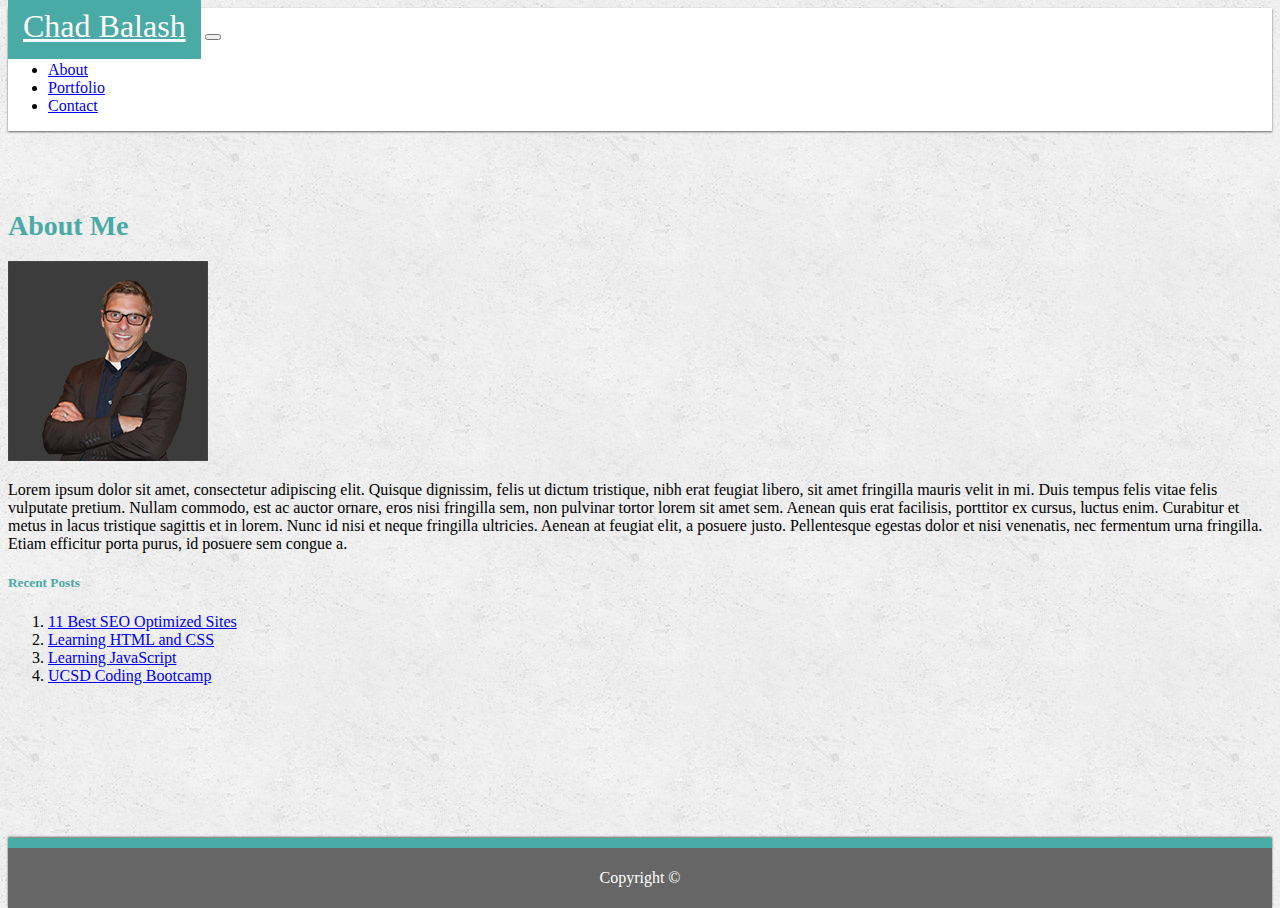
<file: index.html>
<!DOCTYPE html>
<html lang="en">

<head>
  <meta charset="utf-8" />
  <meta http-equiv="X-UA-Compatible" content="IE=edge">
  <title>About | Chad Balash</title>
  <meta name="viewport" content="width=device-width, initial-scale=1, shrink-to-fit=no">
  <link rel="stylesheet" href="https://stackpath.bootstrapcdn.com/bootstrap/4.1.1/css/bootstrap.min.css" integrity="sha384-WskhaSGFgHYWDcbwN70/dfYBj47jz9qbsMId/iRN3ewGhXQFZCSftd1LZCfmhktB"
    crossorigin="anonymous">
  <link rel="stylesheet" type="text/css" media="screen" href="./assests/css/styles.css" />
</head>

<body>
  <header class="header">
<!--Nav Start-->
      <nav class="navbar navbar-expand-md navbar-light container pb-0 pt-0">
        <a class="navbar-brand h1 font-weight-bold" href="index.html">Chad Balash</a>
        <button class="navbar-toggler" type="button" data-toggle="collapse" data-target="#navbarCollapse" aria-controls="navbarCollapse"
          aria-expanded="false" aria-label="Toggle navigation">
          <span class="navbar-toggler-icon"></span>
        </button>
        <div class="collapse navbar-collapse" id="navbarCollapse">
          <ul class="navbar-nav ml-auto">
            <li class="nav-item">
              <a class="nav-link" href="index.html">About</a>
            </li>
            <li class="nav-item">
              <a class="nav-link" href="portfolio.html">Portfolio</a>
            </li>
            <li class="nav-item">
              <a class="nav-link" href="contact.html">Contact</a>
            </li>     
          </ul>
        </div>
      </nav>
      <!--Nav End-->
  </header>
  <main class="container main">
    <div class="container">
      <div class="row">
        <div class="col-md-8 bg-white pt-2 mb-3">
          <div class="page-header bg-white border-bottom">
            <h1 class="section-title font-weight-bold">About Me</h1>
          </div>
          <div class="row">
            <div class="col-md-3 mt-3">
              <img src="./assests/images/portriat-chad.jpg" alt="Placeholder" class="img-thumbnail">
            </div>
            <div class="col-md-9 mt-3">
              <p>
                Lorem ipsum dolor sit amet, consectetur adipiscing elit. Quisque dignissim, felis ut dictum tristique, nibh erat feugiat
                libero, sit amet fringilla mauris velit in mi. Duis tempus felis vitae felis vulputate pretium. Nullam commodo,
                est ac auctor ornare, eros nisi fringilla sem, non pulvinar tortor lorem sit amet sem. Aenean quis erat facilisis,
                porttitor ex cursus, luctus enim. Curabitur et metus in lacus tristique sagittis et in lorem. Nunc id nisi
                et neque fringilla ultricies. Aenean at feugiat elit, a posuere justo. Pellentesque egestas dolor et nisi
                venenatis, nec fermentum urna fringilla. Etiam efficitur porta purus, id posuere sem congue a.
              </p>
            </div>
          </div>
        </div>
        <!--Sidebar-->
        <div class="col-md-4">
          <div class="card">
            <div class="card-body p-3">
              <h5 class="card-title font-weight-bold border-bottom pb-2">Recent Posts</h5>
              <p class="card-text">
                <ol>
                  <li><a class="nav-link p-0" href="#">11 Best SEO Optimized Sites</a></li>
                  <li><a class="nav-link p-0" href="#">Learning HTML and CSS</a></li>
                  <li><a class="nav-link p-0" href="#">Learning JavaScript</a></li>
                  <li><a class="nav-link p-0" href="#">UCSD Coding Bootcamp</a></li>
                </ol>
              </p>
            </div>
          </div>
        </div>
        <!--Sidebar end-->
      </div>
    </div>
  </main>
  <footer class="footer">
      Copyright &copy;
  </footer>





  <!-- Optional JavaScript -->
  <!-- jQuery first, then Popper.js, then Bootstrap JS -->
  <script src="https://code.jquery.com/jquery-3.3.1.slim.min.js" integrity="sha384-q8i/X+965DzO0rT7abK41JStQIAqVgRVzpbzo5smXKp4YfRvH+8abtTE1Pi6jizo"
    crossorigin="anonymous"></script>
  <script src="https://cdnjs.cloudflare.com/ajax/libs/popper.js/1.14.3/umd/popper.min.js" integrity="sha384-ZMP7rVo3mIykV+2+9J3UJ46jBk0WLaUAdn689aCwoqbBJiSnjAK/l8WvCWPIPm49"
    crossorigin="anonymous"></script>
  <script src="https://stackpath.bootstrapcdn.com/bootstrap/4.1.1/js/bootstrap.min.js" integrity="sha384-smHYKdLADwkXOn1EmN1qk/HfnUcbVRZyYmZ4qpPea6sjB/pTJ0euyQp0Mk8ck+5T"
    crossorigin="anonymous"></script>
</body>

</html>
</file>
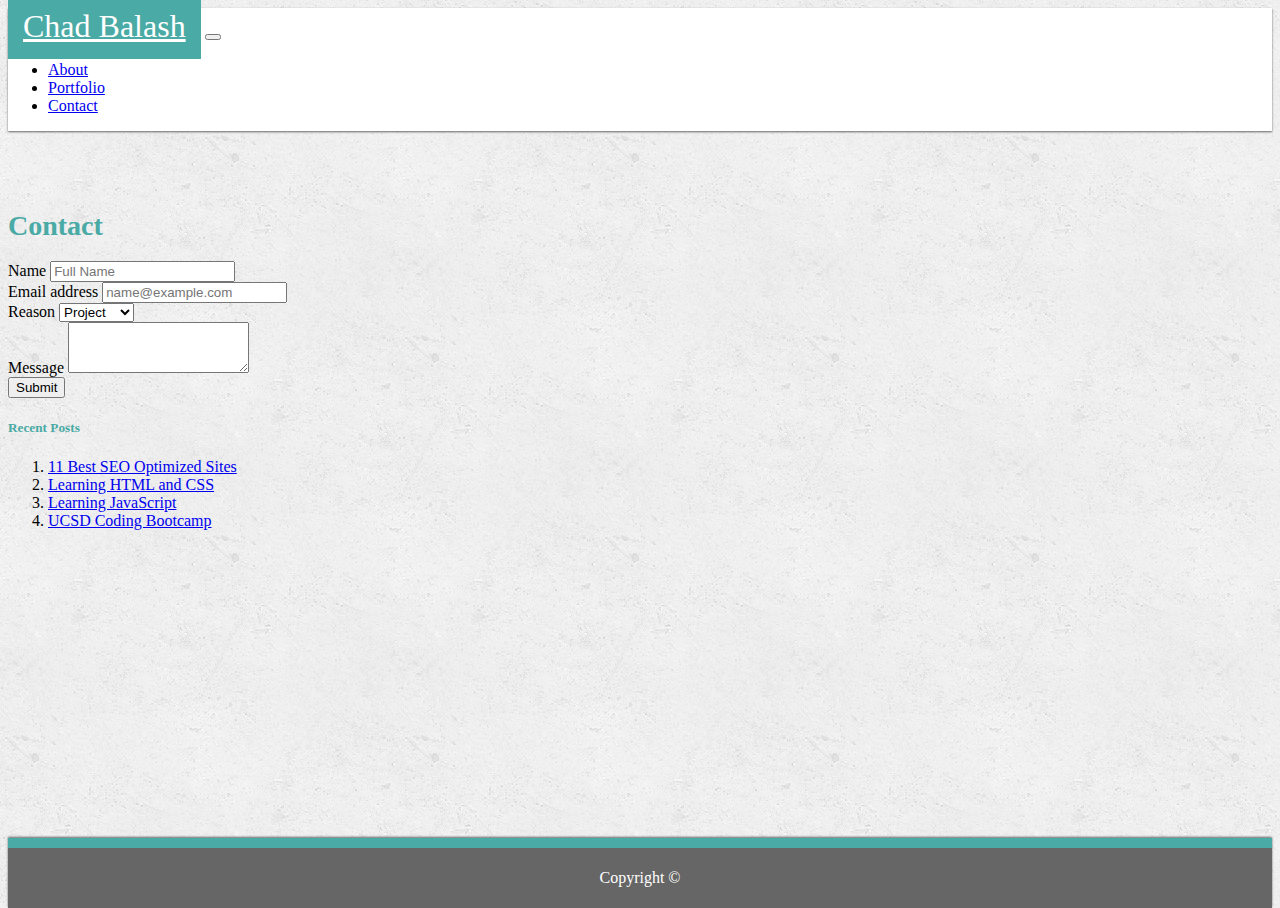
<file: contact.html>
<!DOCTYPE html>
<html lang="en">

<head>
  <meta charset="utf-8" />
  <meta http-equiv="X-UA-Compatible" content="IE=edge">
  <title>Contact | Chad Balash</title>
  <meta name="viewport" content="width=device-width, initial-scale=1, shrink-to-fit=no">
  <link rel="stylesheet" href="https://stackpath.bootstrapcdn.com/bootstrap/4.1.1/css/bootstrap.min.css" integrity="sha384-WskhaSGFgHYWDcbwN70/dfYBj47jz9qbsMId/iRN3ewGhXQFZCSftd1LZCfmhktB"
    crossorigin="anonymous">
  <link rel="stylesheet" type="text/css" media="screen" href="./assests/css/styles.css" />
</head>

<body>
  <header class="header">
<!--Nav Start-->
      <nav class="navbar navbar-expand-md navbar-light container pb-0 pt-0">
        <a class="navbar-brand h1 font-weight-bold" href="index.html">Chad Balash</a>
        <button class="navbar-toggler" type="button" data-toggle="collapse" data-target="#navbarCollapse" aria-controls="navbarCollapse"
          aria-expanded="false" aria-label="Toggle navigation">
          <span class="navbar-toggler-icon"></span>
        </button>
        <div class="collapse navbar-collapse" id="navbarCollapse">
          <ul class="navbar-nav ml-auto">
            <li class="nav-item">
              <a class="nav-link" href="index.html">About</a>
            </li>
            <li class="nav-item">
              <a class="nav-link" href="portfolio.html">Portfolio</a>
            </li>
            <li class="nav-item">
              <a class="nav-link" href="contact.html">Contact</a>
            </li>     
          </ul>
        </div>
      </nav>
      <!--Nav End-->
  </header>
  <main class="container main">
    <div class="container">
      <div class="row">
        <div class="col-md-8 bg-white pt-2 mb-3">
          <div class="page-header bg-white border-bottom">
            <h1 class="section-title font-weight-bold">Contact</h1>
          </div>
          <div class="row">
            <div class="col-md-12 mt-3 pb-3">
              <form>
                <div class="form-group">
                  <label for="exampleFormControlInput1">Name</label>
                  <input type="name" class="form-control" id="exampleFormControlInput1" placeholder="Full Name">
                </div>
                <div class="form-group">
                  <label for="exampleFormControlInput1">Email address</label>
                  <input type="email" class="form-control" id="exampleFormControlInput1" placeholder="name@example.com">
                </div>
                <div class="form-group">
                  <label for="exampleFormControlSelect1">Reason</label>
                  <select class="form-control" id="exampleFormControlSelect1">
                    <option>Project</option>
                    <option>Party</option>
                    <option>Payment</option>
                    <option>Hangout</option>
                  </select>
                </div>
                <div class="form-group">
                  <label for="exampleFormControlTextarea1">Message</label>
                  <textarea class="form-control" id="exampleFormControlTextarea1" rows="3"></textarea>
                </div>
                <button type="submit" class="btn btn-primary">Submit</button>
              </form>
            </div>
          </div>
        </div>
        <!--Sidebar-->
        <div class="col-md-4">
          <div class="card">
            <div class="card-body p-3">
              <h5 class="card-title font-weight-bold border-bottom pb-2">Recent Posts</h5>
              <p class="card-text">
                <ol>
                  <li><a class="nav-link p-0" href="#">11 Best SEO Optimized Sites</a></li>
                  <li><a class="nav-link p-0" href="#">Learning HTML and CSS</a></li>
                  <li><a class="nav-link p-0" href="#">Learning JavaScript</a></li>
                  <li><a class="nav-link p-0" href="#">UCSD Coding Bootcamp</a></li>
                </ol>
              </p>
            </div>
          </div>
        </div>
        <!--Sidebar end-->
      </div>
    </div>
  </main>
  <footer class="footer mt-5">
      Copyright &copy;
  </footer>





  <!-- Optional JavaScript -->
  <!-- jQuery first, then Popper.js, then Bootstrap JS -->
  <script src="https://code.jquery.com/jquery-3.3.1.slim.min.js" integrity="sha384-q8i/X+965DzO0rT7abK41JStQIAqVgRVzpbzo5smXKp4YfRvH+8abtTE1Pi6jizo"
    crossorigin="anonymous"></script>
  <script src="https://cdnjs.cloudflare.com/ajax/libs/popper.js/1.14.3/umd/popper.min.js" integrity="sha384-ZMP7rVo3mIykV+2+9J3UJ46jBk0WLaUAdn689aCwoqbBJiSnjAK/l8WvCWPIPm49"
    crossorigin="anonymous"></script>
  <script src="https://stackpath.bootstrapcdn.com/bootstrap/4.1.1/js/bootstrap.min.js" integrity="sha384-smHYKdLADwkXOn1EmN1qk/HfnUcbVRZyYmZ4qpPea6sjB/pTJ0euyQp0Mk8ck+5T"
    crossorigin="anonymous"></script>
</body>

</html>
</file>
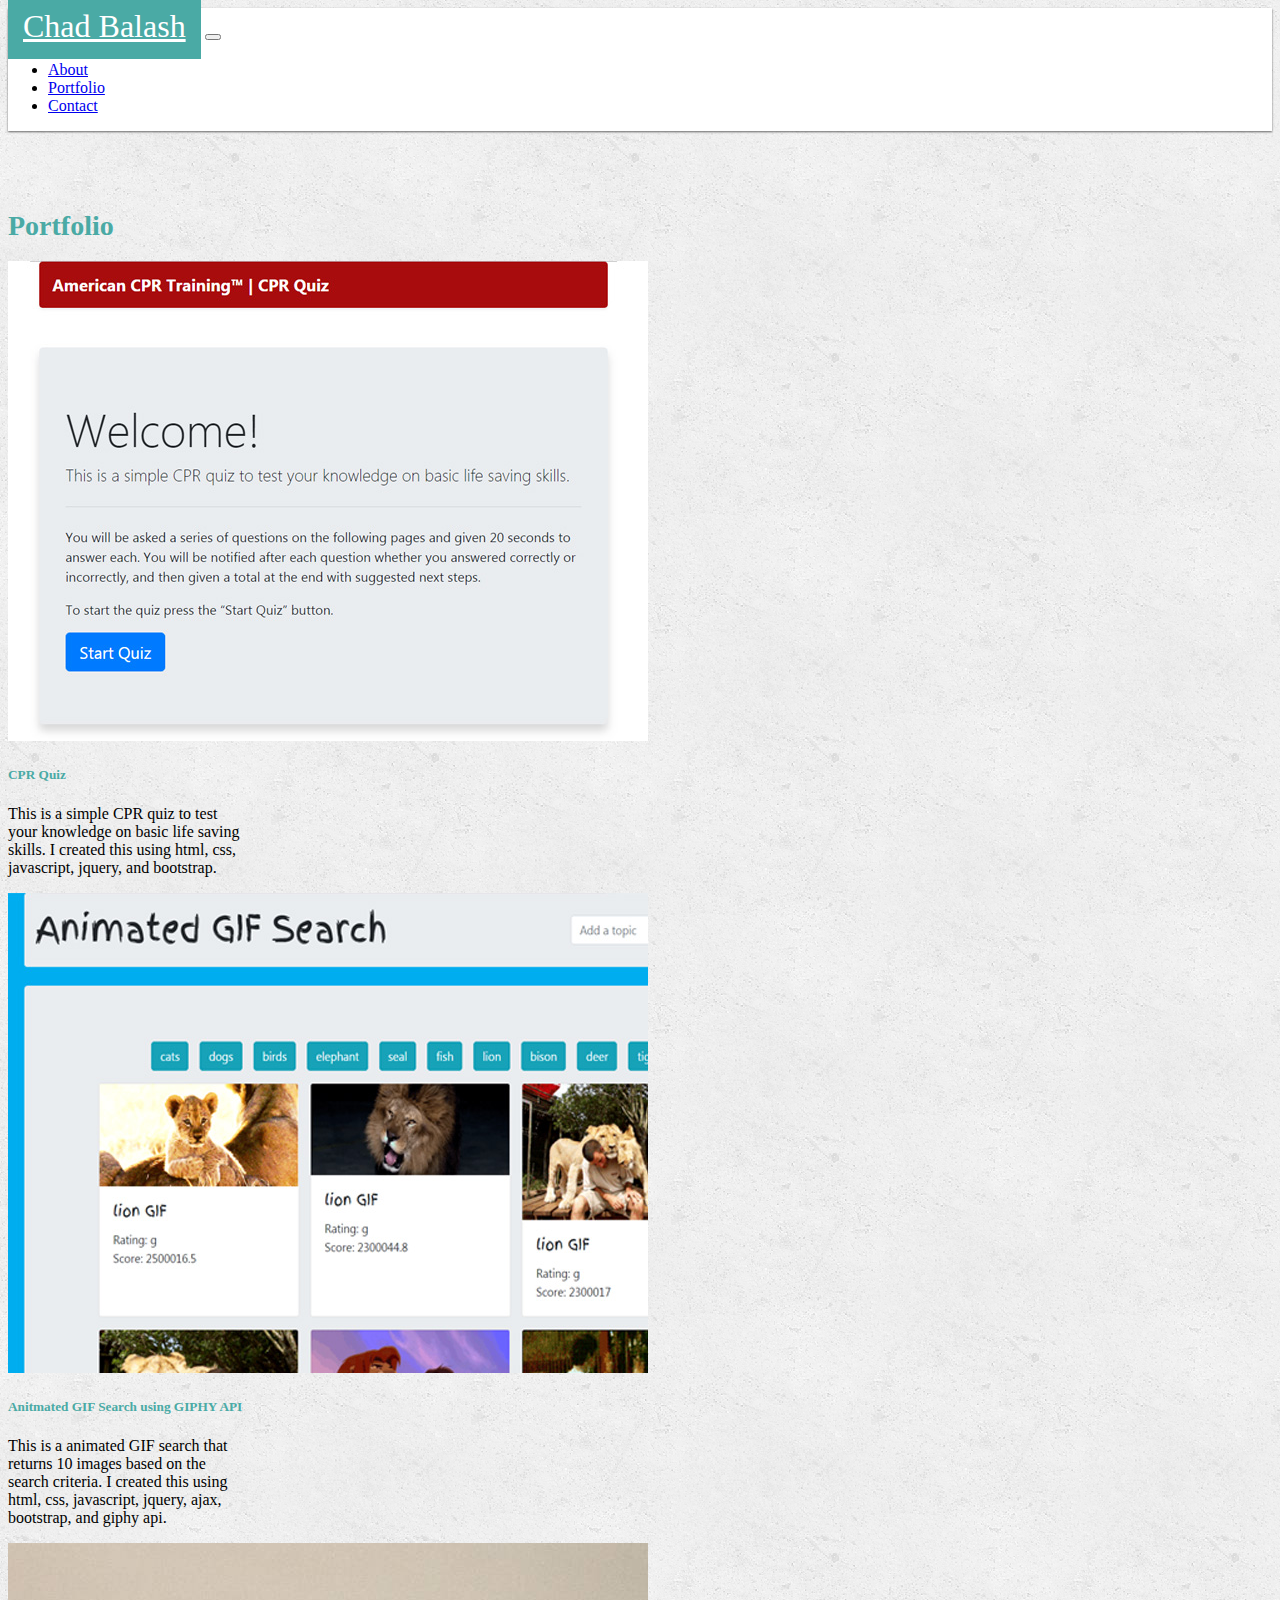
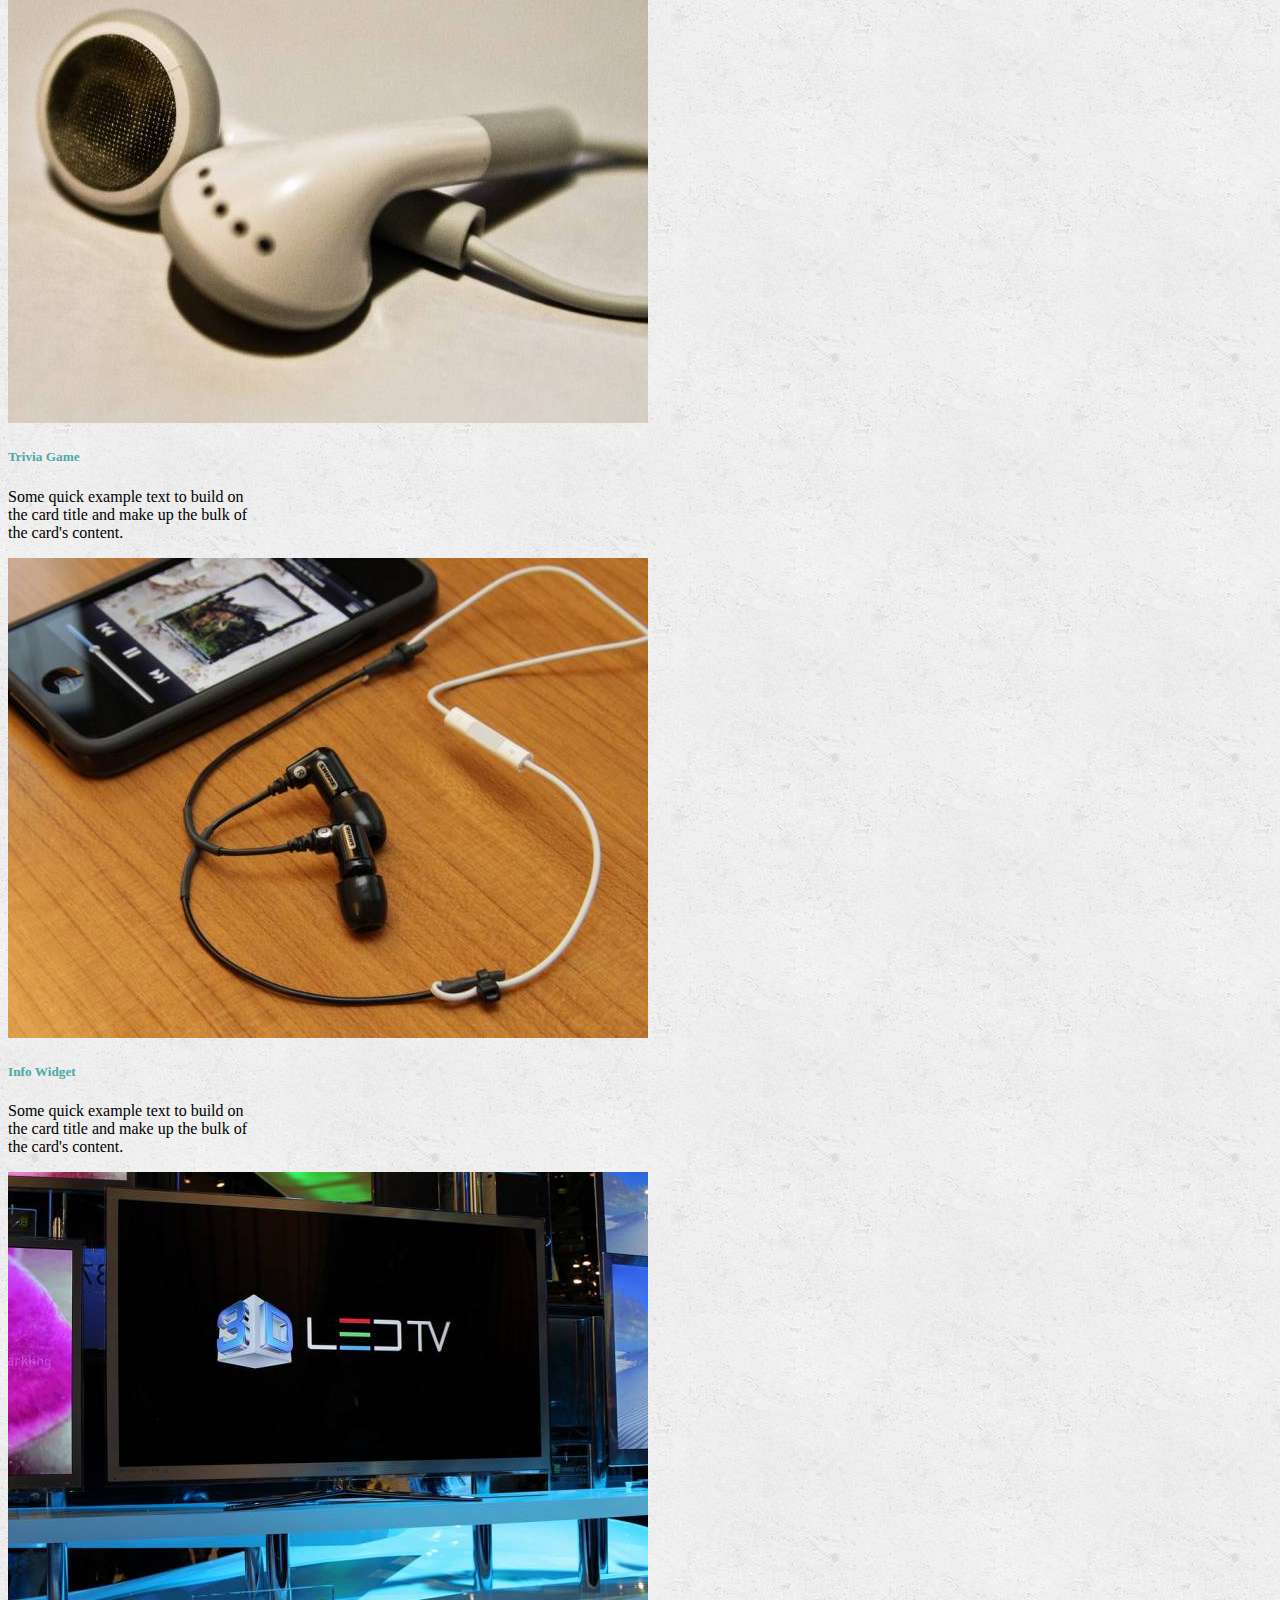
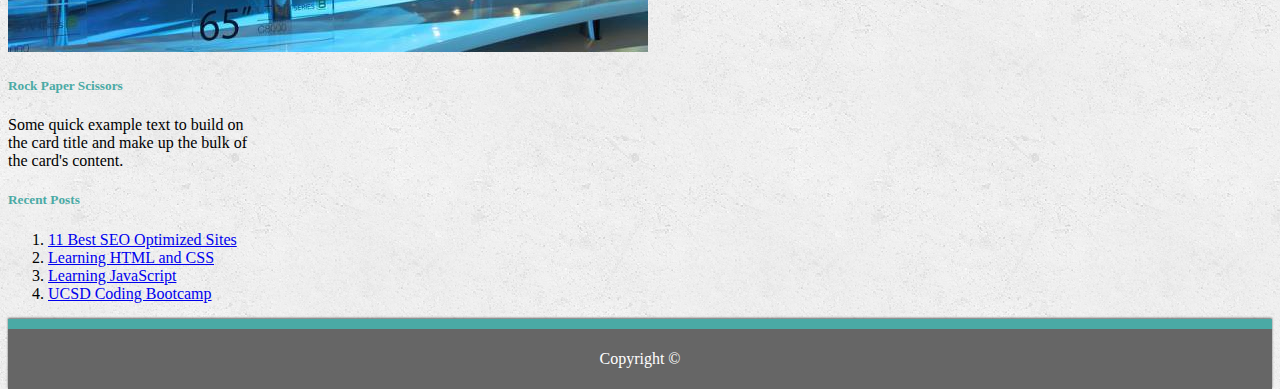
<file: portfolio.html>
<!DOCTYPE html>
<html lang="en">

<head>
  <meta charset="utf-8" />
  <meta http-equiv="X-UA-Compatible" content="IE=edge">
  <title>Portfolio | Chad Balash</title>
  <meta name="viewport" content="width=device-width, initial-scale=1, shrink-to-fit=no">
  <link rel="stylesheet" href="https://stackpath.bootstrapcdn.com/bootstrap/4.1.1/css/bootstrap.min.css" integrity="sha384-WskhaSGFgHYWDcbwN70/dfYBj47jz9qbsMId/iRN3ewGhXQFZCSftd1LZCfmhktB"
    crossorigin="anonymous">
  <link rel="stylesheet" type="text/css" media="screen" href="./assests/css/styles.css" />
</head>

<body>
  <header class="header">
    <!--Nav Start-->
    <nav class="navbar navbar-expand-md navbar-light container pb-0 pt-0">
      <a class="navbar-brand h1 font-weight-bold" href="index.html">Chad Balash</a>
      <button class="navbar-toggler" type="button" data-toggle="collapse" data-target="#navbarCollapse" aria-controls="navbarCollapse"
        aria-expanded="false" aria-label="Toggle navigation">
        <span class="navbar-toggler-icon"></span>
      </button>
      <div class="collapse navbar-collapse" id="navbarCollapse">
        <ul class="navbar-nav ml-auto">
          <li class="nav-item">
            <a class="nav-link" href="index.html">About</a>
          </li>
          <li class="nav-item">
            <a class="nav-link" href="portfolio.html">Portfolio</a>
          </li>
          <li class="nav-item">
            <a class="nav-link" href="contact.html">Contact</a>
          </li>
        </ul>
      </div>
    </nav>
    <!--Nav End-->
  </header>
  <main class="container main">
    <div class="container">
      <div class="row">
        <div class="col-md-8 bg-white pt-2 mb-3">
          <div class="page-header bg-white border-bottom">
            <h1 class="section-title font-weight-bold">Portfolio</h1>
          </div>
          <div class="row flex-row">

            <!-- images start -->
              <div class="card m-4" style="width: 15rem;">
                <img class="card-img-top" src="./assests/images/cpr-quiz.jpg" alt="CPR Quiz">
                <div class="card-body">
                    <h5 class="card-title">CPR Quiz</h5>
                  <p class="card-text">This is a simple CPR quiz to test your knowledge on basic life saving skills. I created this using html, css, javascript, jquery, and bootstrap.</p>
                </div>
              </div>
              <div class="card m-4" style="width: 15rem;">
                <img class="card-img-top" src="./assests/images/gif-search.jpg" alt="Anitmated GIF Search using GIPHY API">
                <div class="card-body">
                    <h5 class="card-title">Anitmated GIF Search using GIPHY API</h5>
                  <p class="card-text">This is a animated GIF search that returns 10 images based on the search criteria. I created this using html, css, javascript, jquery, ajax, bootstrap, and giphy api.</p>
                </div>
              </div>
              <div class="card m-4" style="width: 15rem;">
                <img class="card-img-top" src="./assests/images/technics-q-c-640-480-5.jpg" alt="Card image cap">
                <div class="card-body">
                    <h5 class="card-title">Trivia Game</h5>
                  <p class="card-text">Some quick example text to build on the card title and make up the bulk of the card's content.</p>
                </div>
              </div>
              <div class="card m-4" style="width: 15rem;">
                <img class="card-img-top" src="./assests/images/technics-q-c-640-480-7.jpg" alt="Card image cap">
                <div class="card-body">
                    <h5 class="card-title">Info Widget</h5>
                  <p class="card-text">Some quick example text to build on the card title and make up the bulk of the card's content.</p>
                </div>
              </div>
              <div class="card m-4" style="width: 15rem;">
                <img class="card-img-top" src="./assests/images/technics-q-c-640-480-9.jpg" alt="Card image cap">
                <div class="card-body">
                    <h5 class="card-title">Rock Paper Scissors</h5>
                  <p class="card-text">Some quick example text to build on the card title and make up the bulk of the card's content.</p>
                </div>
              </div>
            <!-- images end -->
          </div>
        </div>
      
      <!--Sidebar-->
      <div class="col-md-4">
        <div class="card">
          <div class="card-body p-3">
            <h5 class="card-title font-weight-bold border-bottom pb-2">Recent Posts</h5>
            <p class="card-text">
              <ol>
                <li>
                  <a class="nav-link p-0" href="#">11 Best SEO Optimized Sites</a>
                </li>
                <li>
                  <a class="nav-link p-0" href="#">Learning HTML and CSS</a>
                </li>
                <li>
                  <a class="nav-link p-0" href="#">Learning JavaScript</a>
                </li>
                <li>
                  <a class="nav-link p-0" href="#">UCSD Coding Bootcamp</a>
                </li>
              </ol>
            </p>
          </div>
        </div>
      </div>
      <!--Sidebar end-->
      </div>      
    </div>
    </div>
  </main>
  <footer class="footer mt-5">
    Copyright &copy;
  </footer>





  <!-- Optional JavaScript -->
  <!-- jQuery first, then Popper.js, then Bootstrap JS -->
  <script src="https://code.jquery.com/jquery-3.3.1.slim.min.js" integrity="sha384-q8i/X+965DzO0rT7abK41JStQIAqVgRVzpbzo5smXKp4YfRvH+8abtTE1Pi6jizo"
    crossorigin="anonymous"></script>
  <script src="https://cdnjs.cloudflare.com/ajax/libs/popper.js/1.14.3/umd/popper.min.js" integrity="sha384-ZMP7rVo3mIykV+2+9J3UJ46jBk0WLaUAdn689aCwoqbBJiSnjAK/l8WvCWPIPm49"
    crossorigin="anonymous"></script>
  <script src="https://stackpath.bootstrapcdn.com/bootstrap/4.1.1/js/bootstrap.min.js" integrity="sha384-smHYKdLADwkXOn1EmN1qk/HfnUcbVRZyYmZ4qpPea6sjB/pTJ0euyQp0Mk8ck+5T"
    crossorigin="anonymous"></script>
</body>

</html>
</file>
<file: assests/css/styles.css>
/* * {
    border: red solid 1px;
} */


html, body {
    height: 100%;
  }
  
body {
    background-image: url(../images/concrete_seamless.png);
    display: flex;
    flex-direction: column;
}

h1, h2, h3 {
    font-family: 'Georgia', Times, 'Times New Roman', serif;
    color: #4aaaa5;
}

.header {
    background-color: #ffffff;
    box-shadow: 0px 1px 2px #666666;

}
.nav-container {
    max-width: 1150px;
    margin: 0 auto;
}

.navbar-brand.h1 {
    background-color: #4aaaa5;
    color: #ffffff;
    padding: 15px;
    font-family: 'Georgia', Times, 'Times New Roman', serif;
    font-size: 32px;
    margin-bottom: 0;
}


.main {
    margin-top: 60px;
    flex: 1 0 auto;

}

.section-title {
    font-size: 28px;
}

.card-title {
    color: #4aaaa5;
    font-family: 'Georgia', Times, 'Times New Roman', serif;
}


.footer {
    height: 60px;
    line-height: 60px;
    background-color: #666666;
    color: #ffffff;
    text-align: center;
    border-top: #4aaaa5 solid 10px;
    flex-shrink: 0;
    box-shadow: 0px -1px 2px #666666;
  }
</file>
